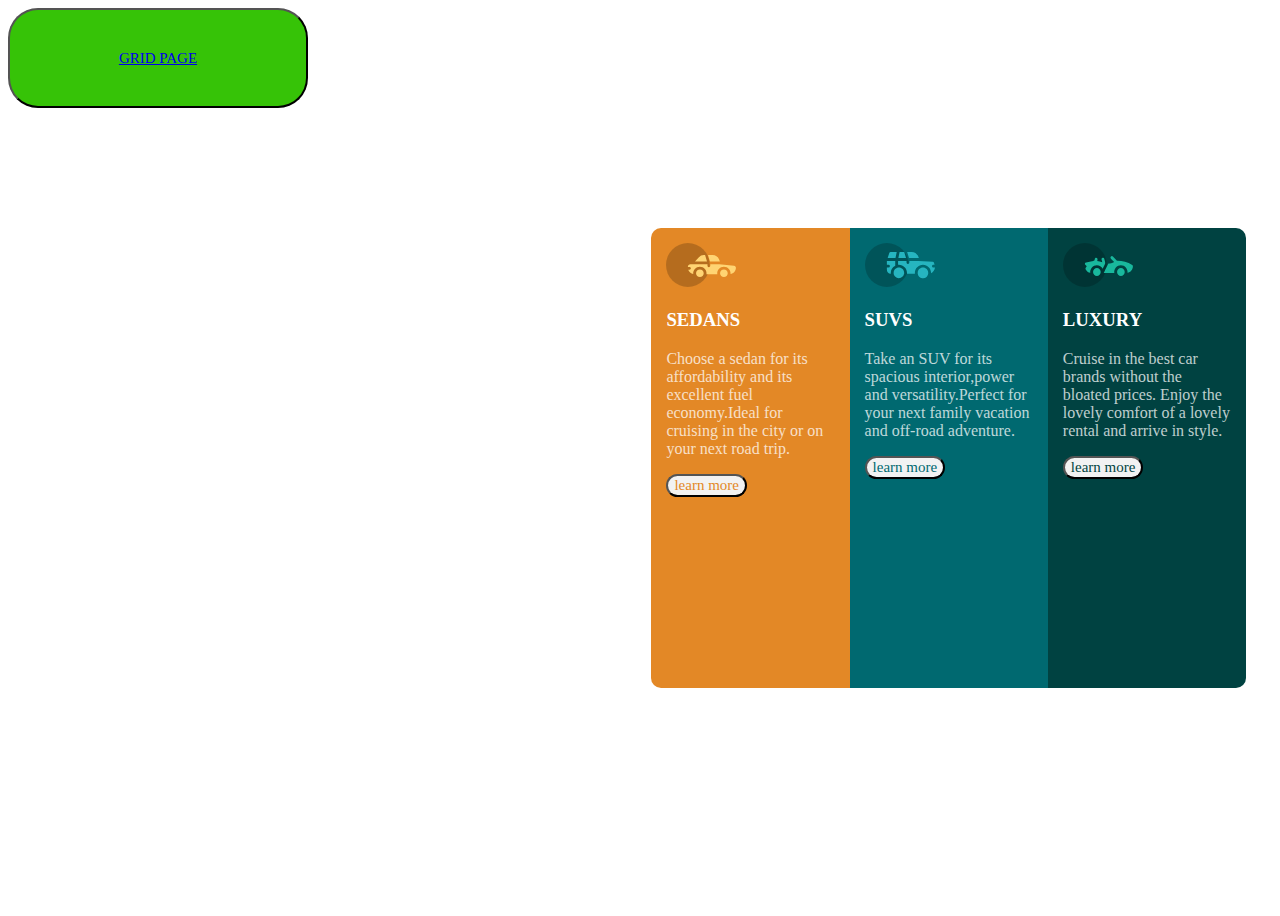
<file: index.html>
<!DOCTYPE html>
<html lang="en">
  <head>
    <meta charset="UTF-8" />
    <meta http-equiv="X-UA-Compatible" content="IE=edge" />
    <meta name="viewport" content="width=device-width, initial-scale=1.0" />
    <title>Flexbox layout</title>
    <link rel="stylesheet" href="style.css" />
  </head>
  <body>
    <header>
      <button class="headerbutton">
        <a href="./grid.html">GRID PAGE</a>
      </button>
    </header>
    <main>
      <div class="box-container"></div>
        <div class="box box1">
          <img src="./icon-sedans.svg" a href="https://drive.google.com/file/d/10vu5uR8YGJD12mTxjHkw925MF_5bOtv/view?usp=drivesdk" width="70px" />
          <h3>SEDANS</h3>
          <p>
            Choose a sedan for its affordability and its excellent fuel
            economy.Ideal for cruising in the city or on your next road trip.
          </p>
          <button class="btn btn1">learn more</button>
        </div>
      <div class="box box2">
        <img src="./icon-suvs.svg" a href="https://drive.google.com/file/d/12NSSr1DbXdPoR5HKkep7CC251X1laZdZ/view?usp=drivesdk" width="70px" />
        <h3>SUVS</h3>
        <p>
          Take an SUV for its spacious interior,power and versatility.Perfect
          for your next family vacation and off-road adventure.
        </p>
        <button class="btn btn2">learn more</button>
      </div>

      <div class="box box3">
        <img src="./icon-luxury.svg" a href="https://drive.google.com/file/d/19xRLZm9weF3KObP6yfBHEJQaxfJ7Y8w/view?usp=drivesdk"  width="70px" />
        <h3>LUXURY</h3>
        <p>
          Cruise in the best car brands without the bloated prices. Enjoy the
          lovely comfort of a lovely rental and arrive in style.
        </p>
        <button class="btn btn3">learn more</button>
      </div>
    </main>
  </body>
</html>
</file>
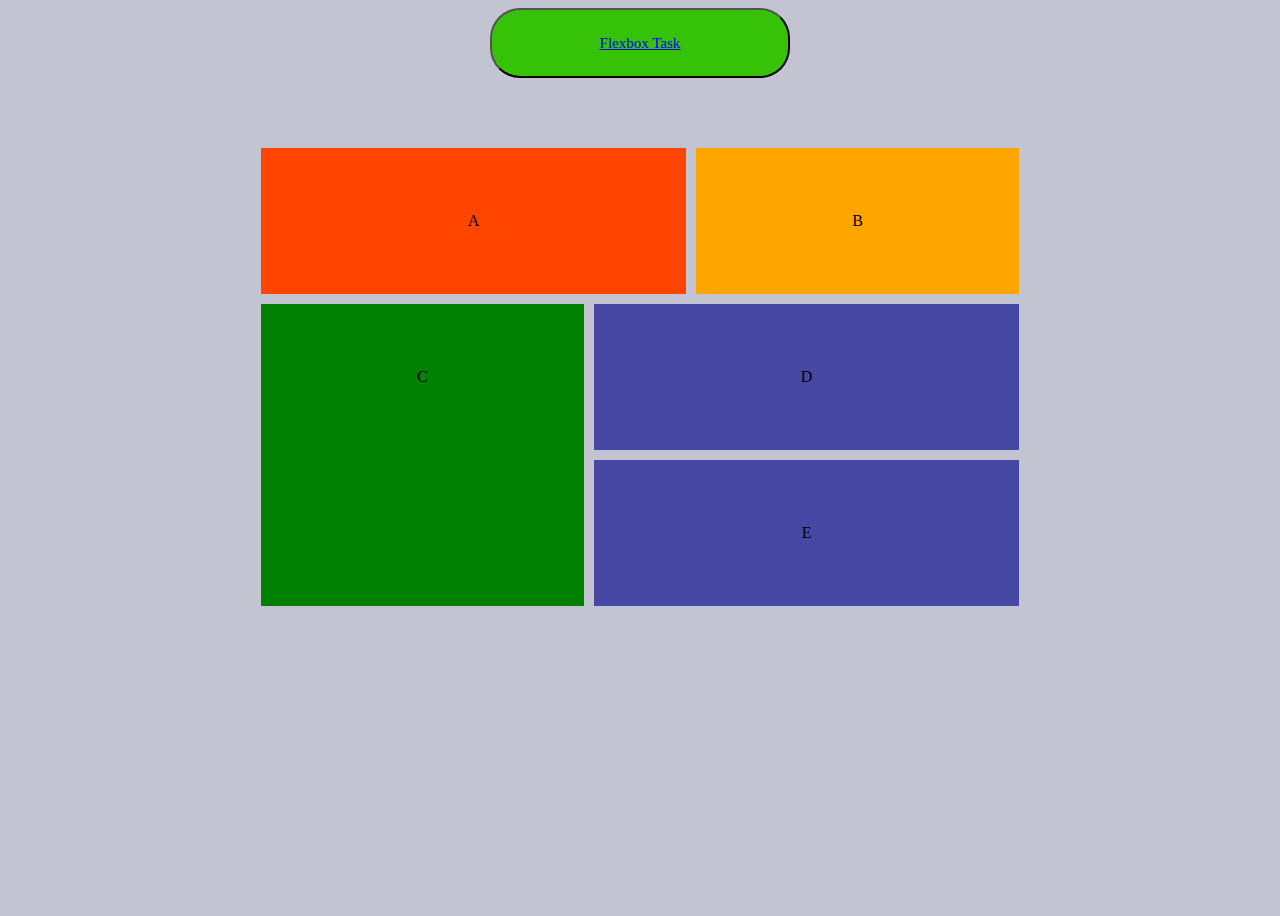
<file: grid.html>
<!DOCTYPE html>
<html lang="en">
  <head>
    <meta charset="UTF-8" />
    <meta http-equiv="X-UA-Compatible" content="IE=edge" />
    <meta name="viewport" content="width=, initial-scale=1.0" />
    <title>CSS Grid Layout Task</title>
    <link rel="stylesheet" href="./grid.css" />
  </head>
  <body>
    <header>
      <button class="btn">
        <a href="./index.html">Flexbox Task</a>
      </button>
    </header>
    <main class="grid_container">
      <div class="item1">A</div>
      <div class="item2">B</div>
      <div class="item3">C</div>
      <div class="item4">D</div>
      <div class="item5">E</div>
    </main>
  </body>
</html>
</file>
<file: style.css>
.{
    margin: 0;
    padding: 0;
    box-sizing: border-box;
    /*font-family: 'Big Shoulders Display';
    font-family: 'Lexend Deca';*/
}
body{
    background-color: white;
    width: 100%;
    display: flex;
    min-height: 100vh;
    justify-content:center;
    align-content: center;
}  
main{
    width: 70%;
    margin: auto;
    margin-top: auto;
    display: flex;
    align-items: center;
    justify-content:center;
    height: 100px;
    color:white;
}
.box-container{
    width: 100%;
    max-width: 1440px;
    display: flex;
    justify-content: center;
    align-items: center;
    flex-flow: wrap;
}
.box{
   
}
.box1{
    background-color: hsl(31, 77%, 52%);
    padding: 2em;
    border-top-left-radius: 10px;
    border-bottom-left-radius: 10px;
    width: 500px;
    padding: 15px;
    min-height: 430px;
}
.box2{
    background-color: hsl(184, 100%, 22%);
    padding:2em;
    width: 500px;
    padding: 15px;
    min-height: 430px;
}
.box3{
    background-color: hsl(179, 100%, 13%);
    padding:2em;
    border-top-right-radius: 10px;
    border-bottom-right-radius: 10px;
    width: 500px;
    padding: 15px;
    min-height: 430px;
}
.btn{
    border-radius: 30px;
    margin: 60px, 0;
    outline: none;
    font-size: 15px;
    padding: 15px, 40px;
    cursor: pointer;
    font-weight: 400px;
    font-family: 'Lexend Deca';
    background-color:hsl(0, 0%, 95%)
}
.btn1{
    color: hsl(31, 77%, 52%)
}
.btn2{
    color: hsl(184, 100%, 22%);
}
.btn3{
    color: hsl(179, 100%, 13%);
}
.btn: hover{
    background-color: transparent;
    border: 2px solid #fff;
    color: #fff;
    transition: 0.45s;

}
h3{
    color: hsl(0, 0%, 95%)
    font-family: 'Lexend Deca';
    font-weight: 400px;
    margin: 20px 0p; 
}
p{
    color: hsla(0, 0%, 100%, 0.75);
    font-family: 
}
.headerbutton {
    height: 100px;
    width: 300px;
    align-items: center;
    border-radius: 30px;
    margin: 60px, 0;
    outline: none;
    font-size: 15px;
    padding: 15px, 40px;
    cursor: pointer;
    font-weight: 400px;
    font-family: 'Lexend Deca';
    background-color:hsla(123, 44%, 22%, 0.885);
    background: rgb(54, 195, 7);
}
</file>
<file: grid.css>
.{
   margin: 0;
   padding: 0;
}
body {
   background-color: rgb(194, 196, 209);
   justify-content: center;
   place-items:center ;
   min-height: 100vh;
}
.btn {
   height: 70px;
   width: 300px;
   align-items: center;
   border-radius: 30px;
   margin: 60px, 0;
   outline: none;
   font-size: 15px;
   padding: 15px, 40px;
   cursor: pointer;
   font-weight: 400px;
   font-family: 'Lexend Deca';
   background-color:hsla(123, 44%, 22%, 0.885);
   background: rgb(54, 195, 7);
}
.grid_container {
  display: grid;
  grid-template-areas: "a a a b b"
                          "a a a b b"
                          "c c d d d"
                          "c c e e e";
  gap: 10px;
  width: 60%;
  margin: auto;
  margin-top: 70px;
}
main div {
  padding: 4em;
  text-align: center;
}
.item1 {
  background-color: orangered;
  grid-area: a;
}
.item2 {
  background-color: orange;
  grid-area: b;
}
.item3 {
  background-color: green;
  grid-area: c;
}
.item4 {
  background-color: rgb(71, 71, 164);
  grid-area: d;
}
.item5 {
  background-color: rgb(71, 71, 164);
  grid-area: e;
}
@media screen (min-width: 900px) {
  .grid_container {
    display: grid;
    grid-template-areas: "a a a b b"
                            "a a a b b"
                            "c c d d d"
                            "c c e e e";
    gap: 10px;
    width: 60%;
    margin: auto;
    margin-top: 70px;
 }
}
</file>
